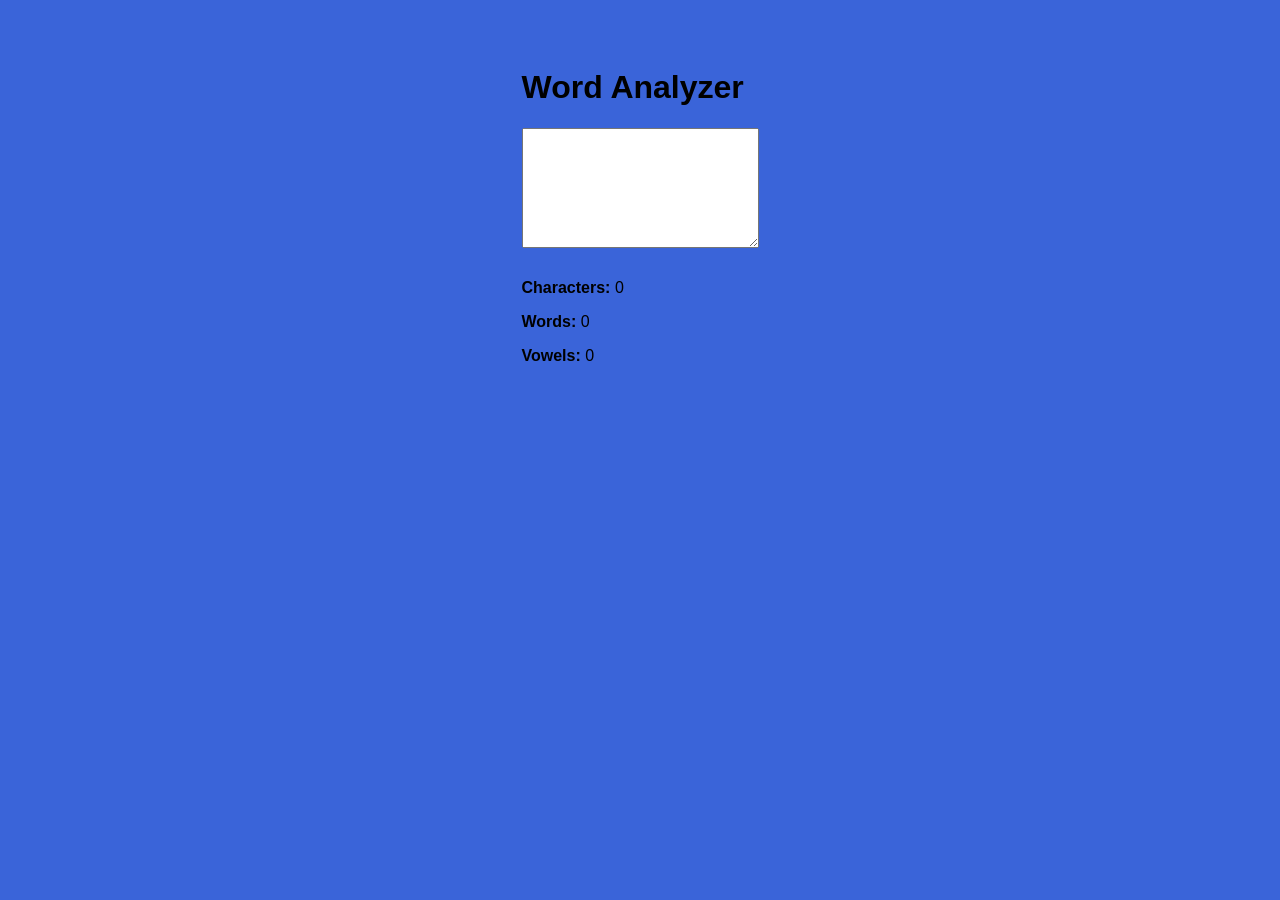
<file: Assignment_3/index.html>
<html lang="en">
<head>
    <meta charset="UTF-8">
    <meta name="viewport" content="width=device-width, initial-scale=1.0">
    <title>Word Analyzer</title>
    <link rel="stylesheet" href="word-Anlyzer.css">
    <script src="word-Anlyzer.js" defer></script>
</head>
<body>

    <div class="box">
        <h1>Word Analyzer</h1>

        <textarea id="textInput" onchange="analyzeText()"></textarea>


        <div class="result">
            <p><b>Characters:</b> <span id="chars">0</span></p>
            <p><b>Words:</b> <span id="words">0</span></p>
            <p><b>Vowels:</b> <span id="vowels">0</span></p>
        </div>

    </div>

</body>
</html>
</file>
<file: Assignment_3/word-Anlyzer.css>
body {
    font-family: Arial, sans-serif;
    background: hsl(224, 68%, 54%);
    display: flex;
    justify-content: center;
    padding: 40px;
}

.container {
    background: #e99494;
    padding: 30px;
    width: 400px;
    border-radius: 10px;
    box-shadow: 0 0 15px rgba(232, 64, 64, 0.1);
}

textarea {
    width: 100%;
    height: 120px;
    font-size: 16px;
    padding: 10px;
    margin-bottom: 15px;
}

button {
    width: 100%;
    padding: 12px;
    background: #4a63e7;
    border: none;
    color: white;
    font-size: 18px;
    cursor: pointer;
    border-radius: 6px;
}

button:hover {
    background: hsl(348, 52%, 47%);
}

.results p {
    margin: 10px 0;
    font-size: 18px;
}
</file>
